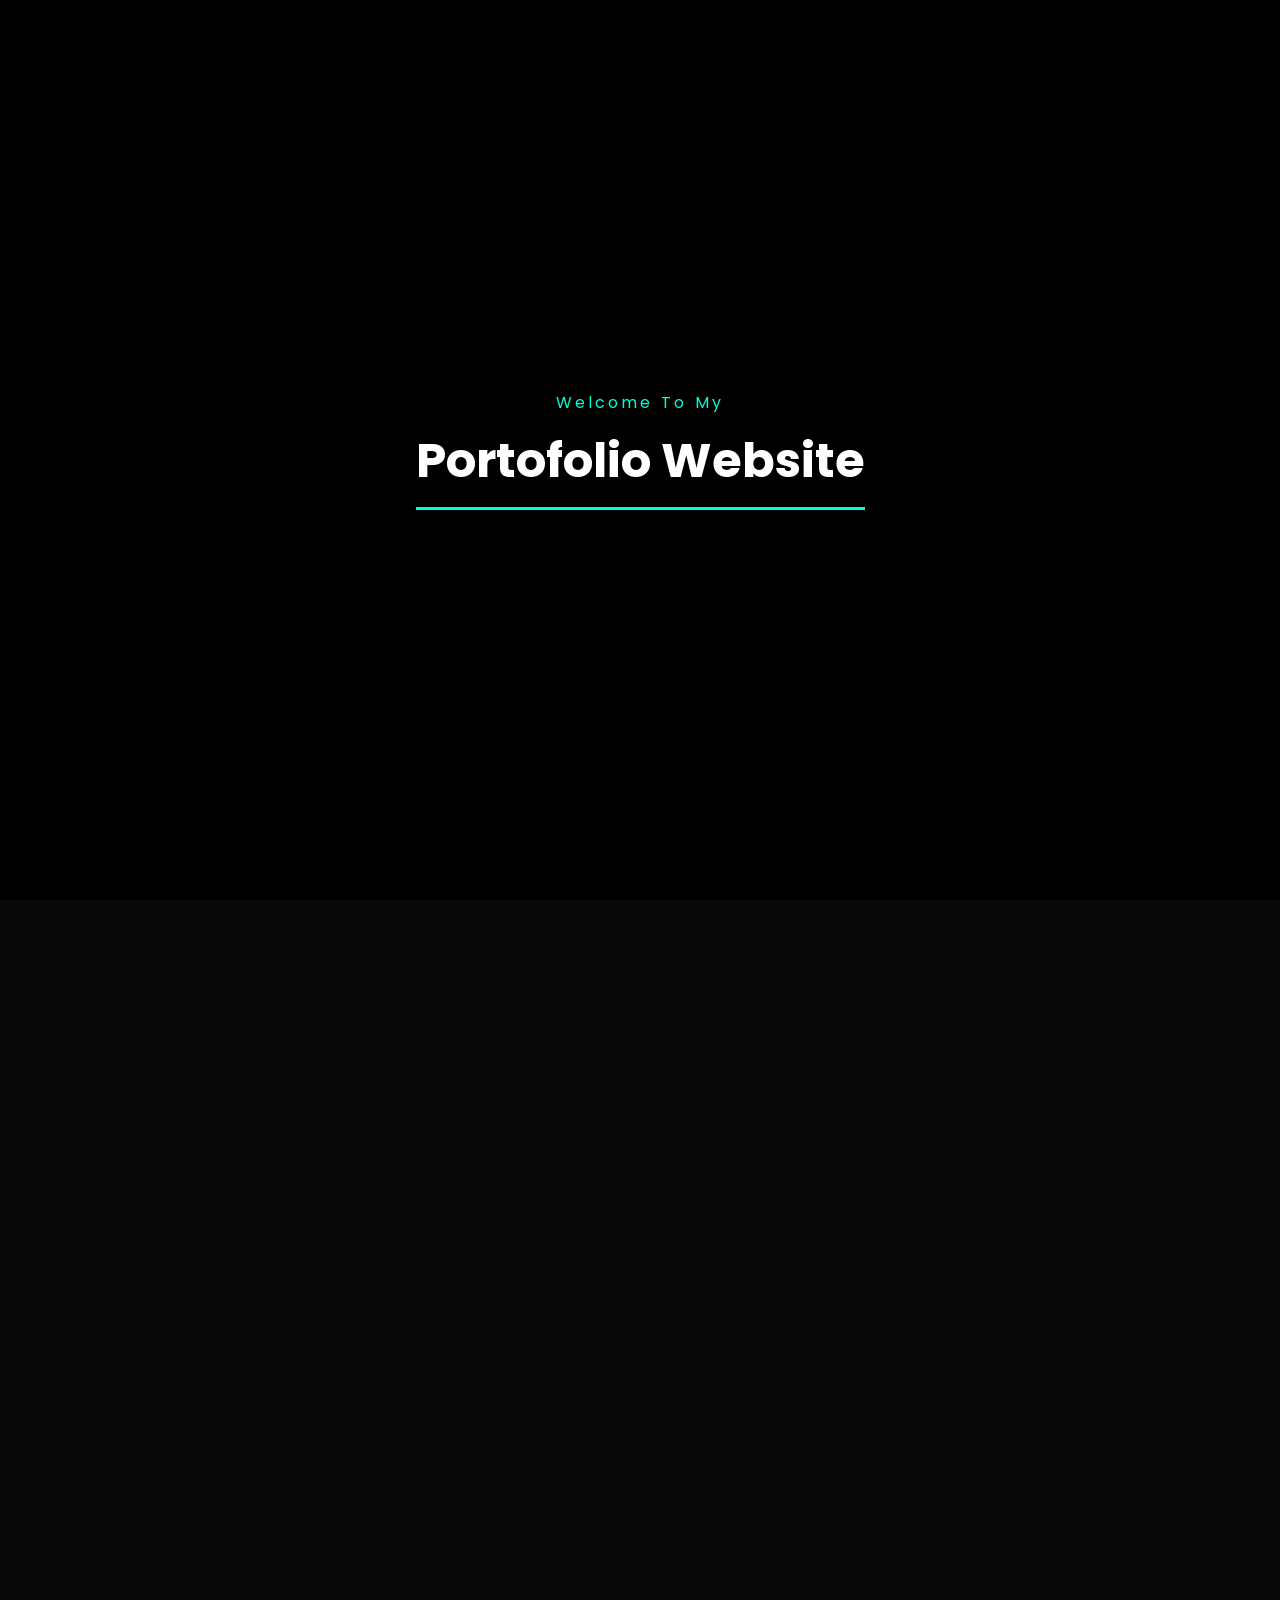
<file: index.html>
<!DOCTYPE html>
<html lang="id">
<head>
    <meta charset="UTF-8">
    <meta name="viewport" content="width=device-width, initial-scale=1.0">
    <title>GuideFs Official | Portfolio</title>
    <link rel="stylesheet" href="style.css">
    <link rel="stylesheet" href="https://cdnjs.cloudflare.com/ajax/libs/font-awesome/6.5.0/css/all.min.css">
    <link href="https://unpkg.com/aos@2.3.1/dist/aos.css" rel="stylesheet">

</head>
<body>
    <div id="loader">
        <div class="loader-content">
            <p class="anim-sub fade-right">Welcome</p>
             <p class="anim-sub fade-right1">To</p>
             <p class="anim-sub fade-right2">My</p>
            <h1 class="anim-title fadeup-leader">Portofolio Website</h1>
            <div class="loading-bar" data-aos="fade-zoom-in" data-aos-delay="1000" data-aos-duration="3000"></div>
        </div>
    </div>
  
    <header class="navbar">
        <div class="logo" data-aos="fade-right" data-aos-delay="3000" data-aos-duration="1400">Azpri</div>
        <nav class="nav-links">
            <a class="fadeup1" href="#home">Home</a>
            <a class="fadeup2" href="#about">About Me</a>
            <a class="fadeup3" href="#portfolio">Portofolio</a>
            <a class="fadeup4" href="#contact">Contact</a>
        </nav>

        <div class="menu-icon" id="menu-toggle">
            <i class="fas fa-bars" id="icon-toggle" data-aos="flip-down" data-aos-duration="2000" data-aos-delay="3000"></i>
        </div>

    </header>

    <section class="hero" id="home">
        <div class="hero-text">
            <div>
            <h3 class="fadeup">Welcome to my Website</h3>
            <h1 class="hero-text fadeup1">I'm a <span class="typing-text"></span></h1>
            <div class="fadeup2">
            <h2 class="typing">GuideFs Official</h2>
            </div>
            <p class="text1 fadeup3">Website ini diciptakan untuk mempermudah Akses Media Sosial.<br>Tiktok : @langit.guid | Instagram : @ptraaz_pri </p>
                </div>
            <div class="social-icons imageReveal">
                <a href="https://instagram.com/ptraaz_pri" target="_blank" class="ig fadeup4"><i class="fab fa-instagram"></i></a>
                <a href="https://tiktok.com/@langitguid" target="_blank" class="tt fadeup4"><i class="fab fa-tiktok"></i></a>
                <a href="https://wa.me/6289516280483" target="_blanks" class="wa fadeup4"><i class="fab fa-whatsapp"></i></a>
                 </div>
            <a href="https://wa.me/6289516280483" class="btn-hire fadeup4 imageReveal">Contact Me</a>
             </div>
        </div>
        <div class="hero-img">
            <div class="img-box zoom-out">
                <img src="guidelogo.png">
            </div>
        </div>
    </section>

    <section class="about" id="about">
        <div class="about-container">
            <div class="about-img" data-aos="fade-up-right" data-aos-duration="900" data-aos-offset="200">
                <img src="5d811633-d401-4b3b-9a2e-c213e31dc33a.jpeg">
        </div>
        <div class="about-text" data-aos="fade-up" data-aos-duration="900" data-aos-offset="100">
            <h2> About <span>Me</span></h2>
        <div class="about-text2" data-aos="fade-up" data-aos-duration="900"> 
            <h3>Beginner Developer</h3>
        </div>
        <div data-aos="fade-up" data-aos-duration="900" data-aos-offset="100">
            <p class="text2">Halo! Nama gua Putra Azpriramansyah, seorang pelajar yang hanya gabut untuk ngebuat ni website. Gua hobi dalam fotography, dan gua juga suka langit atau disebut Astrophile. Gua suka gabut dalam foto2 langit secara random. Mungkin website ini akan menjadi tempat mencurahkan apa yang gua foto dan gua liat dan akan gua abadi kan bagi yang baca ni teks</p>
        </div>
        <div data-aos="fade-up" data-aos-duration="900" data-aos-offset="200"
                <a href="https://wa.me/6289516280483" class="btn-hire">Call Me</a>
        </div>
        </div>
    </section> 

    <section class="contact" id="contact">
        <div class = contact-container>
            <h1 class="contact-title" data-aos="fade-up" data-aos-duration="3000"
     data-aos-anchor-placement="center-bottom">Has Been Maintenance</h1>
        </div>



    </section>
    </body>

   
    <script src="https://unpkg.com/aos@2.3.1/dist/aos.js"></script>
 
    <script>
  AOS.init();
</script>
     <script src="script.js"></script>

</body>
</html>
</file>
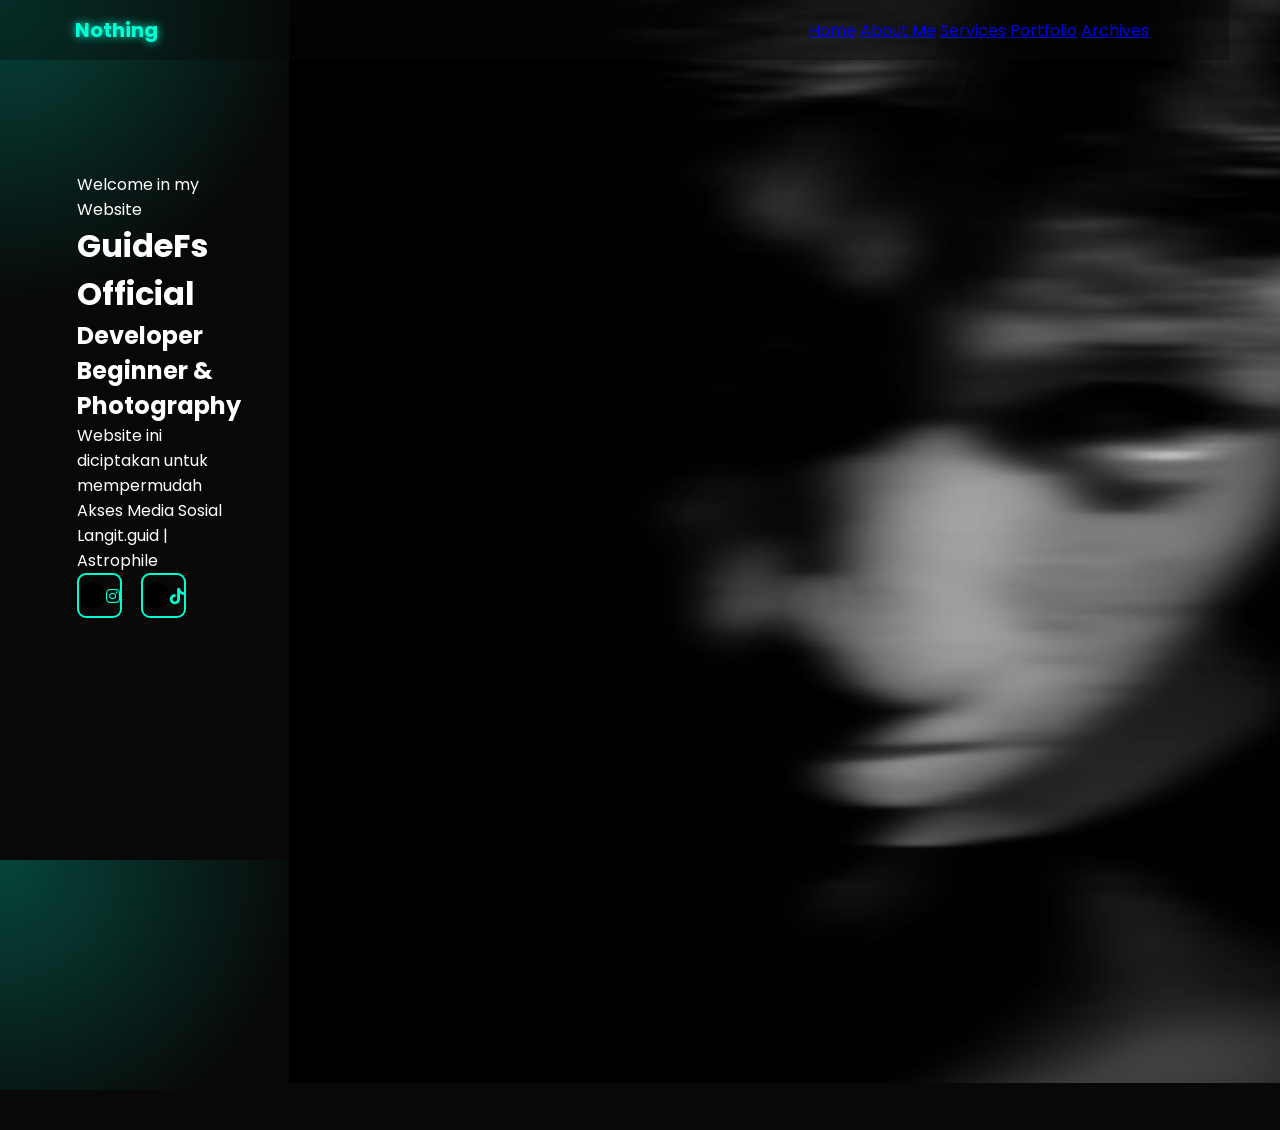
<file: indeks.html>
<!DOCTYPE html>
<html>
<head>
    <title> GuideFs | Web Developer Portfolio</title>
    <link rel="stylesheet" href="style.css">
    <link rel="stylesheet" href="https://cdnjs.cloudflare.com/ajax/libs/font-awesome/6.5.0/css/all.min.css">  
</head>

 <body>
<header class="navbar">
    <div class="logo">Nothing</div>

    <nav>
        <a href="#home">Home</a>
        <a href="#about">About Me</a>
        <a href="#services">Services</a>
        <a href="#portfolio">Portfolio</a>
        <a href="#archives">Archives</a>
    </nav>
</header>


<div class="hero" id="home">

        <div class="text">
            <p>Welcome in my Website </p>
            <h1>GuideFs Official</h1>
            <h2><span>Developer Beginner & Photography</span></h2>
            <p>Website ini diciptakan untuk mempermudah Akses Media Sosial</p>
            <p>Langit.guid | Astrophile</p>
        
            <div class="social-icons">
            <a href="https://instagram.com/ptraaz_pri" class="circle" target="_blank">
                <svg viewBox="0 0 100 100">
                    <circle cx="50" cy="50" r="48"></circle>
                </svg>
                <i class="fab fa-instagram"></i>
                </a>
            </a>

            <a href="https://tiktok.com/@langitguid" class="circle" target="_blank">
                <svg viewBox="0 0 100 100">
                    <circle cx="50" cy="50" r="48"></circle>
                </svg>
                <i class="fab fa-tiktok"></i>
                </a>
            </a>   
            </div>
        </div>     


    <div class="profile">
        <img src="5d811633-d401-4b3b-9a2e-c213e31dc33a.jpeg">
    </div>

</div>

 </body>

</html>
</file>
<file: style.css>
@import url('https://fonts.googleapis.com/css2?family=Poppins:wght@300;400;600;700&display=swap');

* {
    margin: 0;
    padding: 0;
    box-sizing: border-box;
    font-family: 'Poppins', sans-serif;
}

body {
    background: radial-gradient(circle at top left, rgba(0,255,213,0.25), transparent 20%), #080808;
    color: white;
    overflow-x: hidden;
}

/* --- LOADER --- */
#loader {
    position: fixed;
    inset: 0;
    background: #000;
    display: flex;
    justify-content: center;
    align-items: center;
    z-index: 10000;
    transition: 0.5s ease;
}

#loader.fade-out { transform: translateY(-100%); }
.loader-content { text-align: center; }
.anim-sub { color: #00ffd5; letter-spacing: 3px; display: inline-block; margin-right: 2px; margin-left: 2px;}
.anim-title { font-size: 3rem; margin: 10px 0; }
.loading-bar { width: 0; height: 3px; background: #00ffd5; animation: fillBar 1.6s forwards; animation-delay: 1.3s; }
@keyframes fillBar { to { width: 100%; } }

/* --- NAVBAR --- */
.navbar {
    position: fixed;
    top: 0px; width: 96%;
    padding: 15px 80px;
    display: flex;
    justify-content: space-between;
    align-items: center;
    background: rgba(8, 8, 8, 0.379);
    backdrop-filter: blur(0px);
    z-index: 1000;
}
.logo { 
    font-size: 20px; 
    margin-left: 0px;
    font-weight: 700; 
    color: #00ffd5;
    text-shadow: 0 0 10px #00ffd5;
    z-index: 2002;
    position: relative;
}



.nav-links{
    display: flex;
    justify-content: center;
    gap: 40px;
}
   .nav-links a {
         position: relative;
         text-decoration: none;
         color: white;
         font-weight: 5000px;
         padding: 2px 0;
         transition: 0.3s;
    }

    .nav-links a::after {
        content: '';
        position: absolute;
        left: 0;
        bottom: 0;
        width: 0;
        height: 2px;
        background: #00ffd5;
        transition: width 0.3s 
        ease-in-out;

    }

    .nav-links a:hover::after {
        width: 100%;
    }

    .nav-links a.active::after {
        width: 100%;
    }

    .nav-links a:hover { color: #00ffd5; }

/* --- HERO SECTION --- */
.hero {
    height: 100vh;
    display: flex;
    align-items: center;
    padding: 0 6%;
    gap: 3rem;
    margin-top: -40px;
}
.hero-text { flex: 1; }
.hero-text h1 { font-size: 50px; font-weight: 700; line-height: 1.2; }
.hero-text h3 { font-size: 25px; margin: 10px 0; }
.typing-text { color: #00ffd5; text-shadow: 0 0 20px #00ffd5;}
.hero-text p { margin: 20px 0; line-height: 1.6; color: #eee; }


.social-icons { margin-bottom: 30px; }
.social-icons a {
    display: inline-flex;
    justify-content: center;
    align-items: center;
    width: 45px; height: 45px;
    border: 2px solid #00ffd5;
    border-radius: 20%;
    color: #00ffd5;
    text-decoration: none;
    margin-right: 15px;
    transition: 0.2s ease-in-out;
}
.social-icons a:hover { 
    background: #00ffd5; 
    color: #080808; 
    box-shadow: 0 0 40px #00ffd5; 
    width: 90px;
    height: 45px;
    justify-content: center;
    display: inline-flex;
    align-items: center;
    border-radius: 20%;
}

.social-icons .ig:hover {
    background: black;
    border-radius: 20%;
    box-shadow: 0 0 20px rgb(170, 51, 116);
    border: rgb(170, 51, 116);
    color: rgb(170, 51, 116);
}

.social-icons .wa:hover {
    background: black;
    border-radius: 20%;
    border: #25de66;
    box-shadow: 0 0 20px #25de66;
    color: #25de66;
}

.social-icons .tt:hover {
    background: black;
    border: white;
    box-shadow: 0 0 30px #eee;
    border-radius: 20%;
    color: #eee;
}


.btn-hire {
    padding: 10px 40px;
    background: #00ffd5;
    color: #080808;
    text-decoration: none;
    border-radius: 20px;
    font-weight: 600;
    box-shadow: 0 0 5px #00ffd5;
    transition: 0.3s ease;
    display: inline-block;
}

.btn-hire:hover {
    box-shadow: 0px 0px 15px #00ffd5;
    background: rgb(23, 20, 20);
    padding: 10px 40px;
    font-size: 95%;
    color: #00ffd5 ;
}


/* --- PHOTO PROFILE --- */
.hero-img { flex: 1; display: flex; justify-content: center;  align-items: center;}
.img-box {
    width: 300px; height: 300px;
    border-radius: 50%;
    border: 2px solid #00ffd573;
    overflow: hidden;
    box-shadow: 0 0 20px #00ffd5cb;
    transition: 0.3s ease-in-out;
    margin-top: 2px;
    
}

.img-box:hover {
    width: 280px; height: 280px;
    box-shadow: 0 0 45px rgb(92, 225, 204);
    transition: 0.2s ease-out;
    border:  x solid rgb(0, 255, 238);
    border-radius: 50%;
}
.img-box img { 
    width: 100%;
    height: 100%; 
    object-fit: cover; 
}


/* ikon menu sembunyi di di dekstop */
.menu-icon {
    display: none;
    font-size: 24px;
    color: #00ffd5;
    cursor: pointer;
}

/* --- RESPONSIVE (UNTUK HP) --- */
@media (max-width: 768px) {
    /* munculin ikon di hp */
    .menu-icon {
        display: block;
        z-index: 2001;
        margin-right: -10px;
    }

    .navbar {
        top: 0 ; width: 100%;
        position: fixed;
        z-index: 2000;
        display: flex;
        justify-content: space-between;
        align-items: center;
        padding: 20px 10%;
    }

    #menu-toggle {
        z-index: 2001;
        cursor: pointer;
    }
 

.nav-links {
        position: fixed; 
        top: 0; 
        width: 100%; 
        left: 0;
        height: auto; 
        padding: 25px 0;
        background: #041513;
        display: flex; 
        flex-direction: column;
        align-items: flex-start;
        gap: 30px;
        padding-left: 35px;
        padding-top: 100px;
        justify-content: center;
        transition: 0.5s ease;
        z-index: 2000;
        border-radius: 0;
        transition: all 1s ease cubic-bezier(0.68, -0.55, 0.265, 1.55);
        opacity: 0;
        transform: translateY(-100px);
    }

      /* pas menu aktif, dia geser msuk ke layar */
    .nav-links.active {
         top: 0; 
         left: 0;
         z-index: 2001;
         opacity: 1;
         transform: translateY(0);
    }
    .nav-links li {
        opacity: 0;
        transform: translateY(20px);
        transition: all 0.4s ease;
        list-style: none;
    }

    .nav-links.active li {
        opacity: 1;
        transform: translateY(0);
    }

    .nav-links.active li:nth-child(1) { transition-delay: 0.1s;}
    .nav-links.active li:nth-child(2) { transition-delay: 0.2s;}
    .nav-links.active li:nth-child(3) { transition-delay: 0.3s;}
    .nav-links.active li:nth-child(4) { transition-delay: 0.4s;}

  

    .hero { 
        text-align: left;
        padding-top: 100px;
        height: 100%;
        flex-direction: column;
        padding: 80px 0%;
        margin-left: 20px;
        margin-top: 0;
    }
    
    .hero-text {
        font-size: 80%;
        text-align: left;
        justify-content: left ;
    }

    .hero-text h1 { font-size: 40px; font-weight: 700; line-height: 1.2; }
    .hero-text h3 { font-size: 20px; margin: 10px 0; }
    .typing-text { color: #00ffd5; text-shadow: 0 0 30px #00ffd5 ; font-size: 40px;}

    .img-box {
        width: 190px; height: 190px;
        border-radius: 50%;
        border: 2px solid #00ffd5c1;
        overflow: hidden;
        box-shadow: 0 0 20px #00ffd5b6;
        transition: 0.3s ease-in-out !important;
    }

    .img-box:hover {
         width: 180px; height: 180px;
         box-shadow: 0 0 35px rgb(92, 225, 204);
         transition: 0.2s ease-out;
        border: 4px solid rgb(92, 225, 204);
        border-radius: 50%;
    }

    .img-box img { 
        width: 100%;
        height: 100%; 
        object-fit: cover; 
    }
}

.about {
    display: flex;
    justify-content: center;
    align-items: center;
    background: #080808; /*warna backgroudn sama*/
    padding: 80px 10%;
    min-height: 100vh;
}

.about-container {
    display: flex;
    align-items: center;
    gap: 4rem; /* jarak antara foto dna teks */
}

.about-img {
    flex: 1;
    display: flex;
    justify-content: center;
}

.about-img img {
    width: 300px;
    height: 300px;
    border-radius: 30%;
    /*bentuk kotak tumpul biar beda sama profil diatas*/
    border: 5px solid #00ffd5;
    box-shadow: 0 0 30px #00ffd5;
    object-fit: cover;
    transition: 0.5s ease-in-out;
}

.about-img img:hover {
    box-shadow: 0 0 50px #00ffd5;
    border: 8px solid #00ffd5;
    border-radius: 30%;
    width: 290px;
    height: 290px;
}

.about-text {
    flex: 1;
}

.about-text h2 {
    font-size: 45px;
    margin-bottom: 10px;
}

.about-text h2 span {
    color: #00ffd5;
}
.about-text h3 {
    font-size: 16px;
    line-height: 1.8;
    color: #ccc;
    margin-bottom: 30px;
}

.about-text p {
    font-size: 16px;
    line-height: 1.6;
    color: #ccc;
    margin-bottom: 40px;
}

/*biar pas di hp jadi tumpuk atas bwah*/
@media (max-width: 992px) {
    .about-container {
        flex-direction: column;
        text-align: center;
        gap: 2rem;
    }

    .about-img img {
        width: 230px;
        height: 230px;
    }

    .about-img img:hover {
    box-shadow: 0 0 50px #00ffd5;
    border: 8px solid #00ffd5;
    border-radius: 30%;
    width: 220px;
    height: 220px;
}

    .about-text h2 {
        font-size: 35px;
    }
}

.logo {
    margin-left: -5px;
}

/* guidefs official */
.typing {
    margin-top: 5px;
    margin-bottom: 5px;
    color: #ffffff;
    border-right: 1px solid #ffffff;
    white-space: nowrap;
    overflow: hidden;
    width: 0;
    animation: typing 5s steps(21) forwards, blink 0.7s steps(1)30, hideCursor 0s 4s forwards;
    text-align: left !important;
    display: block;
}


@keyframes typing {
    from { width: 0; }
    to { width: 195px; }
}

@keyframes blink {
    50% { border-color: transparent; }
}

@keyframes hideCursor {
    to { border-right: none;}
}


.text1 {
    text-decoration: none;
    transition: 0.3s ease-in-out;
    margin-top: 5px !important ;
}

.text1:hover {
    color: white;
    font-size: 100%;
    margin-top: 10px !important;
    margin-bottom: 30px;
}

.text2 {
    text-decoration: none;
    transition: all 0.3s ease-in-out;
}

.text2:hover {
    color: white;
    font-size: 100%;
    margin-top: 25px;
    margin-bottom: 25px;
}





@media (max-width: 768px) {


    .social-icons a {
        margin-left: 7px;
        margin-right: 7px;
    }
}


/* Animation KEyFRAMES */

.imageReveal {
    animation: imageReveal both;
    animation-timeline: view(90% auto);
}

@keyframes imageReveal {
    from {
        filter: saturate(0) contrast(4) brightness(.1) blur(2px);
        opacity: 0;
        scale: .95;
        translate: 0 4rem;
    }
    to {
        filter: none;
        opacity: 1;
        scale: 1;
        translate: 0 0;
    }
}

html {
    scroll-behavior: smooth;
}


@keyframes floatAround {
    from {
        opacity: 0;
        transform: translateY(50px);
    }
    to {
        opacity: 1;
        transform: translateY(0);
    }
}




/* contact Edit */

.contact {
    display: flex;
    justify-content: center;
    align-items: center;
    background: #080808; /*warna backgroudn sama*/
    padding: 80px 10%;
    min-height: 100vh;
}

/* animasi untuk Home */

.from-left {
    animation: fromleft 1.2s ease forwards;
    animation-delay: 1.8s;
}

@keyframes fromleft {
    from { 
        transform: translateX(-100%);
        opacity: 0;
    }
    to {
        transform: translateX(0);
        opacity: 1;
    }
}

.zoom-in {
    animation: zoomIn 1s ease forwards;
    animation-delay: 1.8s;
}

@keyframes zoomIn {
    from {
        transform: scale(0.5);
        opacity: 0;
    }
    to {
        transform: scale(1);
        opacity: 1;
    }
}

.zoomin-cinematic {
    display: inline-block;
    transform-origin: center;
    animation: zoomInCinematic 1s ease forwards;
    animation-delay: 1.8s;
}

@keyframes zoomInCinematic {
    from {
        transform: scale(0.8) translateY(20px);
        opacity: 0;
    }
    to {
        transform: scale(1) translateY(0);
        opacity: 1;
    }
}

.zoom-out {
    animation: zoomOut 1.3s ease forwards;
    animation-delay: 2.6s;
    opacity: 0;
}

@keyframes zoomOut {
    0% {
        transform: scale(1.5);
        opacity: 0;
    }
    50% {
        transform: scale(0.8);
        opacity: 1;
    }
    100% {
        transform: scale(1);
        opacity: 1;
    }
}

.fadeup {
    animation: fadeUp 1s ease-in forwards;
    animation-delay: 2690ms;
    opacity: 0;
}

@keyframes fadeUp {
    0% {
        opacity: 0;
        transform: translateY(40px);;
    }
    60% {
        transform: translateY(-5px);
        opacity: 1;
    }
    100% {
        transform: translateY(0);
        opacity: 1;
    }
}

.fadeup1 {
    animation: fadeUp1 1s ease-in forwards;
    animation-delay: 2770ms;
    opacity: 0;
}

@keyframes fadeUp1 {
    0% {
        opacity: 0;
        transform: translateY(50px);;
    }
    60% {
        transform: translateY(-5px);
        opacity: 1;
    }
    100% {
        transform: translateY(0);
        opacity: 1;
    }
}

.fadeup2 {
    animation: fadeUp2 1s ease-in forwards;
    animation-delay: 2850ms;
    opacity: 0;
}

@keyframes fadeUp2 {
    0% {
        opacity: 0;
        transform: translateY(40px);;
    }
    60% {
        transform: translateY(-5px);
        opacity: 1;
    }
    100% {
        transform: translateY(0);
        opacity: 1;
    }
}

.fadeup3 {
    animation: fadeUp3 1s ease-in forwards;
    animation-delay: 2930ms;
    opacity: 0;
}

@keyframes fadeUp3 {
      0% {
        opacity: 0;
        transform: translateY(40px);;
    }
    60% {
        transform: translateY(-5px);
        opacity: 1;
    }
    100% {
        transform: translateY(0);
        opacity: 1;
    }
}

.fadeup4 {
    animation: fadeUp4 1.2s ease-in forwards;
    animation-delay: 3010ms;
    opacity: 0;
}

@keyframes fadeUp4 {
    0% {
        opacity: 0;
        transform: translateY(40px);;
    }
    60% {
        transform: translateY(-5px);
        opacity: 1;
    }
    100% {
        transform: translateY(0);
        opacity: 1;
    }
}

.fadeup-leader {
    animation: fadeUpLeader 1s ease-in forwards;
    animation-delay: 1200ms;
    opacity: 0;
}

@keyframes fadeUpLeader {
    0% {
        opacity: 0;
        transform: translateY(20px);;
    }
    60% {
        transform: translateY(-5px);
        opacity: 1;
    }
    100% {
        transform: translateY(0);
        opacity: 1;
    }
}

.fadeup-leader1 {
    animation: fadeUpLeader1 1s ease-in forwards;
    animation-delay: 1200ms;
    opacity: 0;
}

@keyframes fadeUpLeader1 {
    0% {
        opacity: 0;
        transform: translateY(20px);;
    }
    60% {
        transform: translateY(-5px);
        opacity: 1;
    }
    100% {
        transform: translateY(0);
        opacity: 1;
    }
}

.fade-right {
    animation: fadeRight 1000ms ease forwards;
    animation-delay : 0;
    
}

@keyframes fadeRight {
    0% {
        transform: translateX(-40px);
        opacity: 0;
    }
    100% {
        transform: translateX(0);
        opacity: 1;
    }
}

.fade-right1 {
    animation: fadeRight1 1150ms ease forwards;
    animation-delay : 200ms;
    opacity: 0;
}

@keyframes fadeRight1 {
    0% {
        transform: translateX(-20px);
        opacity: 0;
    }
    100% {
        transform: translateX(0);
        opacity: 1;
    }
}

.fade-right2 {
    animation: fadeRight2 1300ms ease forwards;
    animation-delay : 350ms;
    opacity: 0;
}

@keyframes fadeRight2 {
    0% {
        transform: translateX(-10px);
        opacity: 0;
    }
    100% {
        transform: translateX(0);
        opacity: 1;
    }
}

.fade-down {
    animation: fadeDown 1.2s ease-in forwards;
    animation-delay: 3010ms;
    opacity: 0;
}

@keyframes fadeDown {
    0% {
        opacity: 0;
        transform: translateY(-40px);;
    }
    60% {
        transform: translateY(5px);
        opacity: 1;
    }
    100% {
        transform: translateY(0);
        opacity: 1;
    }
}
</file>
